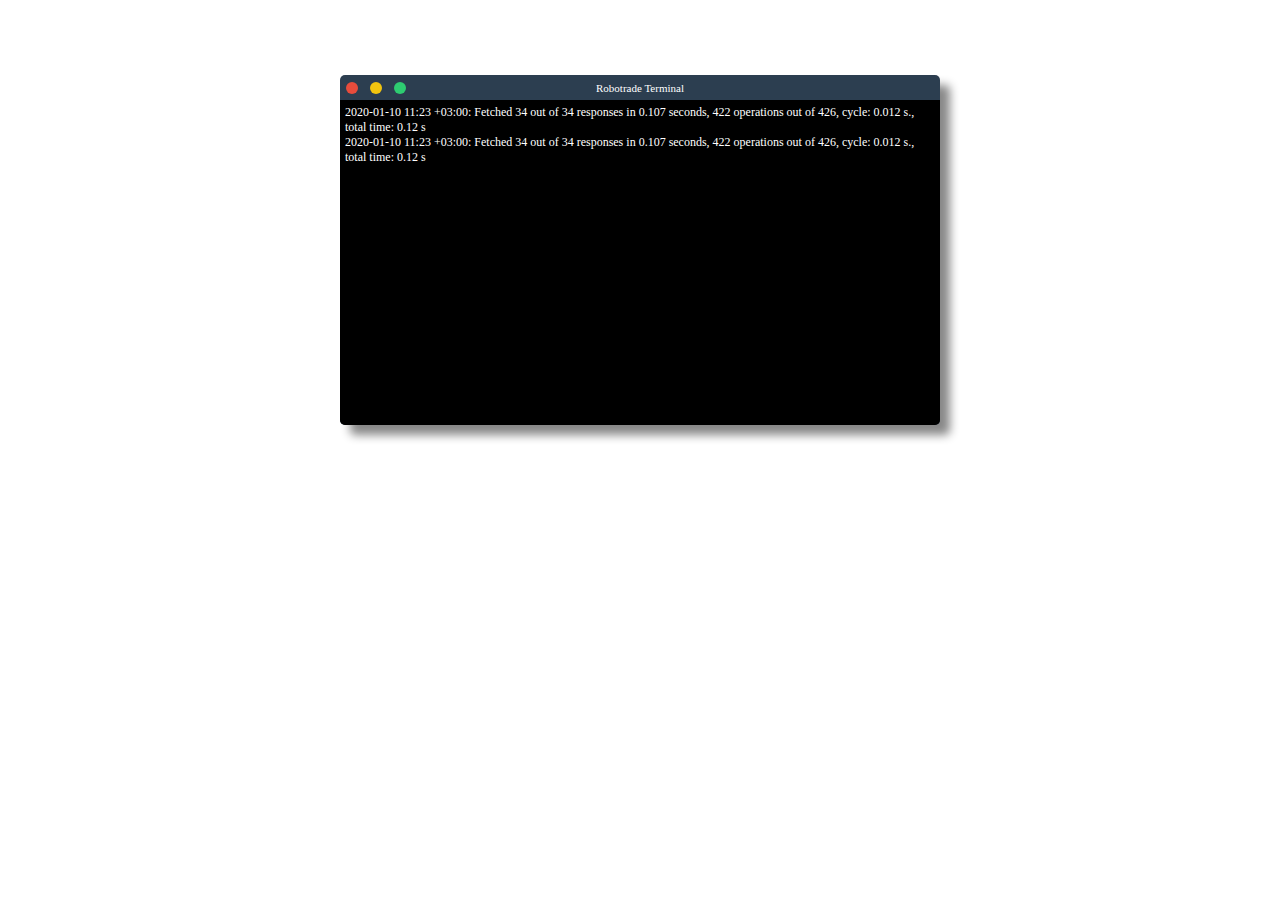
<file: terminal.html>
<!DOCTYPE html>
<html lang="en">

<head>
    <meta charset="UTF-8">
    <meta name="viewport" content="width=device-width, initial-scale=1.0">
    <meta http-equiv="X-UA-Compatible" content="ie=edge">
    <title>Terminal</title>

    <style>
        @font-face {
            font-family: 'SFMono';
            src: url(../fonts/SFMonoMedium.otf);
        }



        .window {
            width: 600px;
            margin: 75px auto;
            background: #2c3e50;
            height: 350px;
            border-radius: 5px;
            display: relative;
            box-shadow: 10px 10px 10px #888888;
            display: flex;
            flex-direction: column;
        }

        .afterclose {
            color: #34495e;
            display: none;
            text-align: center;
        }

        .open {
            color: #fff;
            padding: 15px;
            background: #2ecc71;
            border-radius: 4px;
            border: none;
        }

        .bash {
            width: 600px;
            background: #000;
            height: 325px;
            max-height: 325px;
            overflow-y: scroll;
            border-radius: 0 0 5px 5px;
            top: 40px;
            color: #fff;
            font-size: 12px;
            padding: 5px;
            box-sizing: border-box;
        }

        .controls {
            display: flex;
            flex: 0 0 25px;
            align-items: center;
        }

        .buttons-wrapper {
            flex: 0 1 auto;
            display: flex;
            align-items: center;
        }


        .button {
            width: 12px;
            height: 12px;
            display: block;
            border-radius: 50%;
            margin: 0 6px;
            border: none;
            outline: none;
        }
        .title {
            flex: 1 0 auto;
            text-align: center;
            margin-right: 72px;
            color: #fff;
            font-size: 11px;
        }

        .close {
            background: #e74c3c;
        }

        .maximize {
            background: #f1c40f;
        }

        .minimize {
            background: #2ecc71;
        }
    </style>
</head>

<body>
    <div class="window">
        <div class="controls">
            <div class="buttons-wrapper">
                <a class="button close" id="close"></a>
                <a class="button maximize" href="#"></a>
                <a class="button minimize" href="#"></a>
            </div>
            <div class="title">Robotrade Terminal</div>
        </div>
        <div class="bash">
            <div class="details">2020-01-10 11:23 +03:00: Fetched 34 out of 34 responses in 0.107 seconds, 422 operations out of 426, cycle: 0.012 s., total time: 0.12 s</div>
            <div class="details">2020-01-10 11:23 +03:00: Fetched 34 out of 34 responses in 0.107 seconds, 422 operations out of 426, cycle: 0.012 s., total time: 0.12 s</div>
        </div>
        <script>
            setInterval(()=>{
                const bash = document.querySelector('.bash');
                const terminalLine = document.createElement('div');
                terminalLine.classList.add('details');
                terminalLine.innerHTML = '2020-01-10 11:23 +03:00: Fetched 34 out of 34 responses in 0.107 seconds, 422 operations out of 426, cycle: 0.012 s., total time: 0.12 s';
                bash.appendChild(terminalLine);
                bash.scrollTop = bash.scrollHeight - bash.clientHeight;
            },1000)
        </script>
</body>

</html>
</file>
